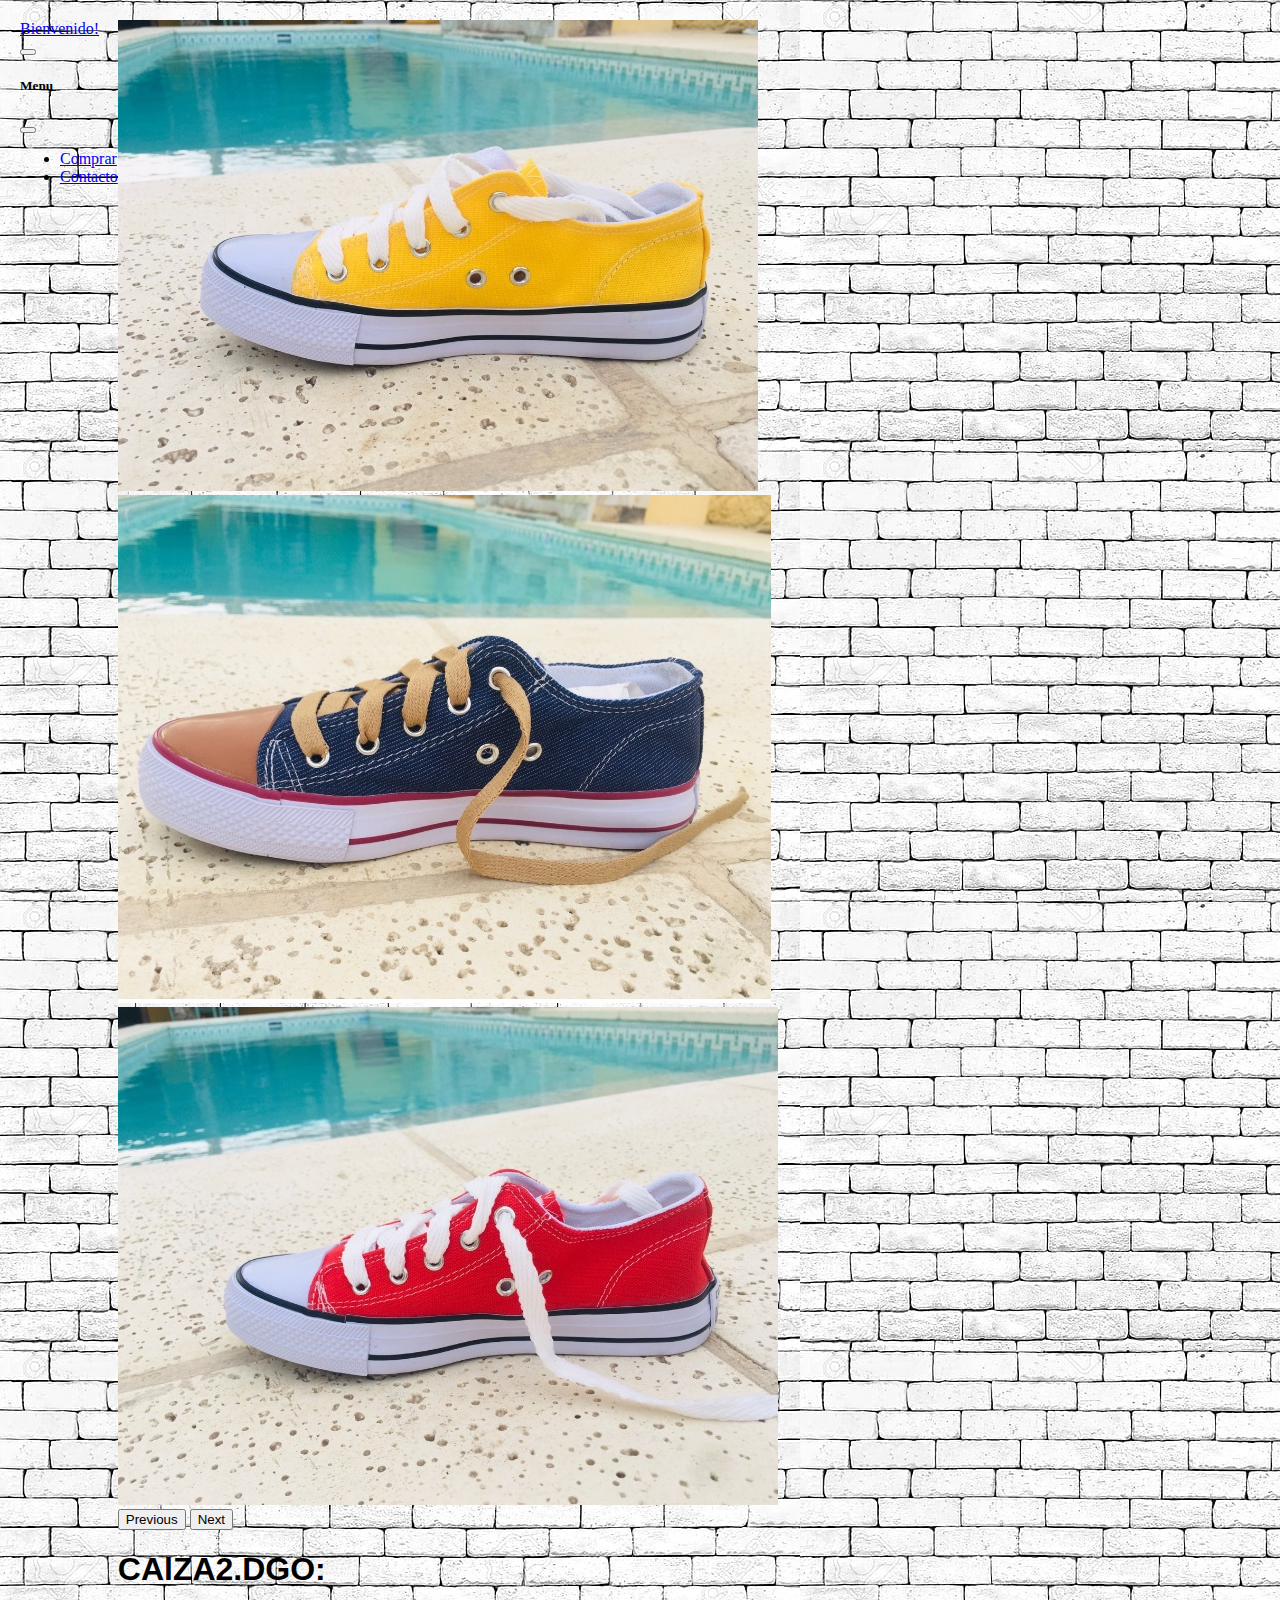
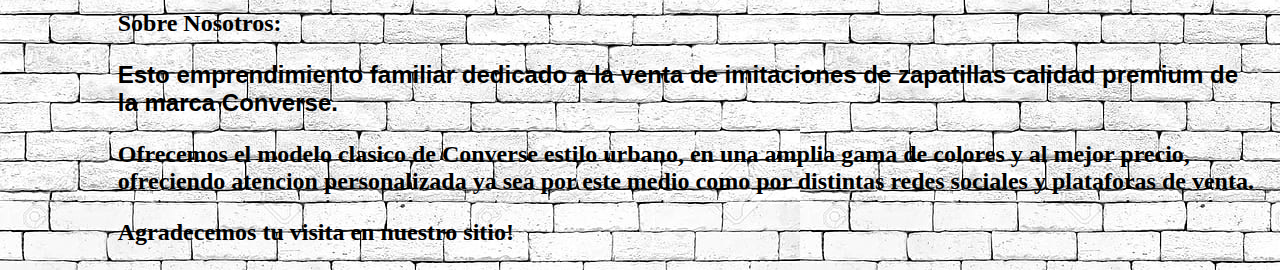
<file: index.html>
<!doctype html>
<html lang="en">
  <head>
    <meta charset="utf-8">
    <meta name="viewport" content="width=device-width, initial-scale=1">
    <title>Bootstrap demo</title>
    <link href="https://cdn.jsdelivr.net/npm/bootstrap@5.2.0/dist/css/bootstrap.min.css" rel="stylesheet" integrity="sha384-gH2yIJqKdNHPEq0n4Mqa/HGKIhSkIHeL5AyhkYV8i59U5AR6csBvApHHNl/vI1Bx" crossorigin="anonymous">
    <link rel="stylesheet" type="text/css" href="styles.css"/>
  </head>
  <body class="contenedor-flex">
    <script src="https://cdn.jsdelivr.net/npm/bootstrap@5.2.0/dist/js/bootstrap.bundle.min.js" integrity="sha384-A3rJD856KowSb7dwlZdYEkO39Gagi7vIsF0jrRAoQmDKKtQBHUuLZ9AsSv4jD4Xa" crossorigin="anonymous"></script>
    <nav class="navbar navbar-dark bg-dark fixed-top">
      <div>
        <a class="navbar-brand" href="#">Bienvenido!</a>
        <button class="navbar-toggler" type="button" data-bs-toggle="offcanvas" data-bs-target="#offcanvasDarkNavbar" aria-controls="offcanvasDarkNavbar">
          <span class="navbar-toggler-icon"></span>
        </button>
        <div class="offcanvas offcanvas-end text-bg-dark" tabindex="-1" id="offcanvasDarkNavbar" aria-labelledby="offcanvasDarkNavbarLabel">
          <div class="offcanvas-header">
            <h5 class="offcanvas-title" id="offcanvasDarkNavbarLabel">Menu</h5>
            <button type="button" class="btn-close btn-close-white" data-bs-dismiss="offcanvas" aria-label="Close"></button>
          </div>
          <div class="offcanvas-body">
            <ul class="navbar-nav justify-content-end flex-grow-1 pe-3">
              <li class="nav-item">
                <a class="nav-link" href="carrito.html">Comprar</a>
              </li> 
               <li class="nav-item">
                <a class="nav-link active" aria-current="page" href="contacto.html">Contacto</a>
              </li>
        </div>
        </div>
      </div>
    </nav>
    <div id="carouselExampleInterval" class="carousel slide" data-bs-ride="carousel">
      <div class="carousel-inner">
        <div class="carousel-item active" data-bs-interval="10000">
          <img src="zapa1.jpg" class="d-block w-100" alt="...">
        </div>
        <div class="carousel-item" data-bs-interval="2000">
          <img src="zapa6.jpg" class="d-block w-100" alt="...">
        </div>
        <div class="carousel-item" data-bs-interval="3000">
          <img src="zapa8.jpg" class="d-block w-100" alt="...">
      </div>
      <button class="carousel-control-prev" type="button" data-bs-target="#carouselExampleInterval" data-bs-slide="prev">
        <span class="carousel-control-prev-icon" aria-hidden="true"></span>
        <span class="visually-hidden">Previous</span>
      </button>
      <button class="carousel-control-next" type="button" data-bs-target="#carouselExampleInterval" data-bs-slide="next">
        <span class="carousel-control-next-icon" aria-hidden="true"></span>
        <span class="visually-hidden">Next</span>
      </button>
    </div>
    <div class="parrafo flexbooox titulos">
        <H1 class="titulo">CAlZA2.DGO:<H1>
          <h2>Sobre Nosotros:<h2> 
          <p class="subtitulo"> Esto emprendimiento familiar dedicado a la venta de imitaciones de zapatillas calidad premium de
        la marca Converse.</p>
        
        <p class="cuerpo">Ofrecemos el modelo clasico de
        Converse estilo urbano, en una amplia gama de colores y al mejor precio,
        ofreciendo atencion personalizada ya sea por este medio como por distintas
        redes sociales y plataforas de venta.</p>
      
      <p>Agradecemos tu visita en nuestro sitio!</p>
    </div>
</body>
</html>
</file>
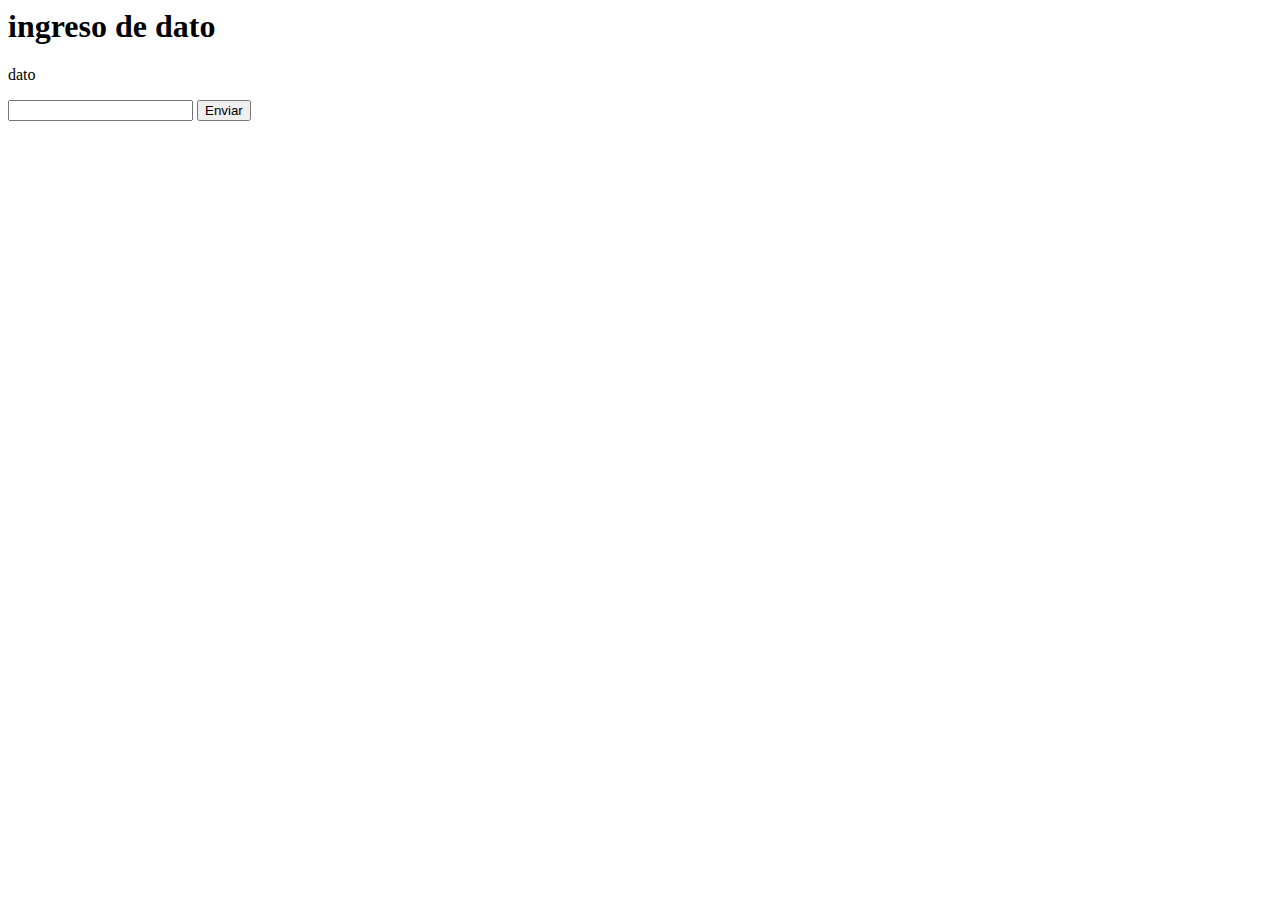
<file: PROGRAMACION/Clase2/index.html>
<html>
  <head>
    <title>ingreso de datos</title>
    <meta charset="UTF-8" />
  </head>

  <body>
    <h1>ingreso de dato</h1>
    <form onsubmit="return false">
      <p id="rotulo">dato</p>
      <input type="text" name="dato" value="" />
      <button id="btnEnviar">Enviar</button>
    </form>
    <script src="ejercicio3.ts"
  ></script>
  </body>
</html>
</file>
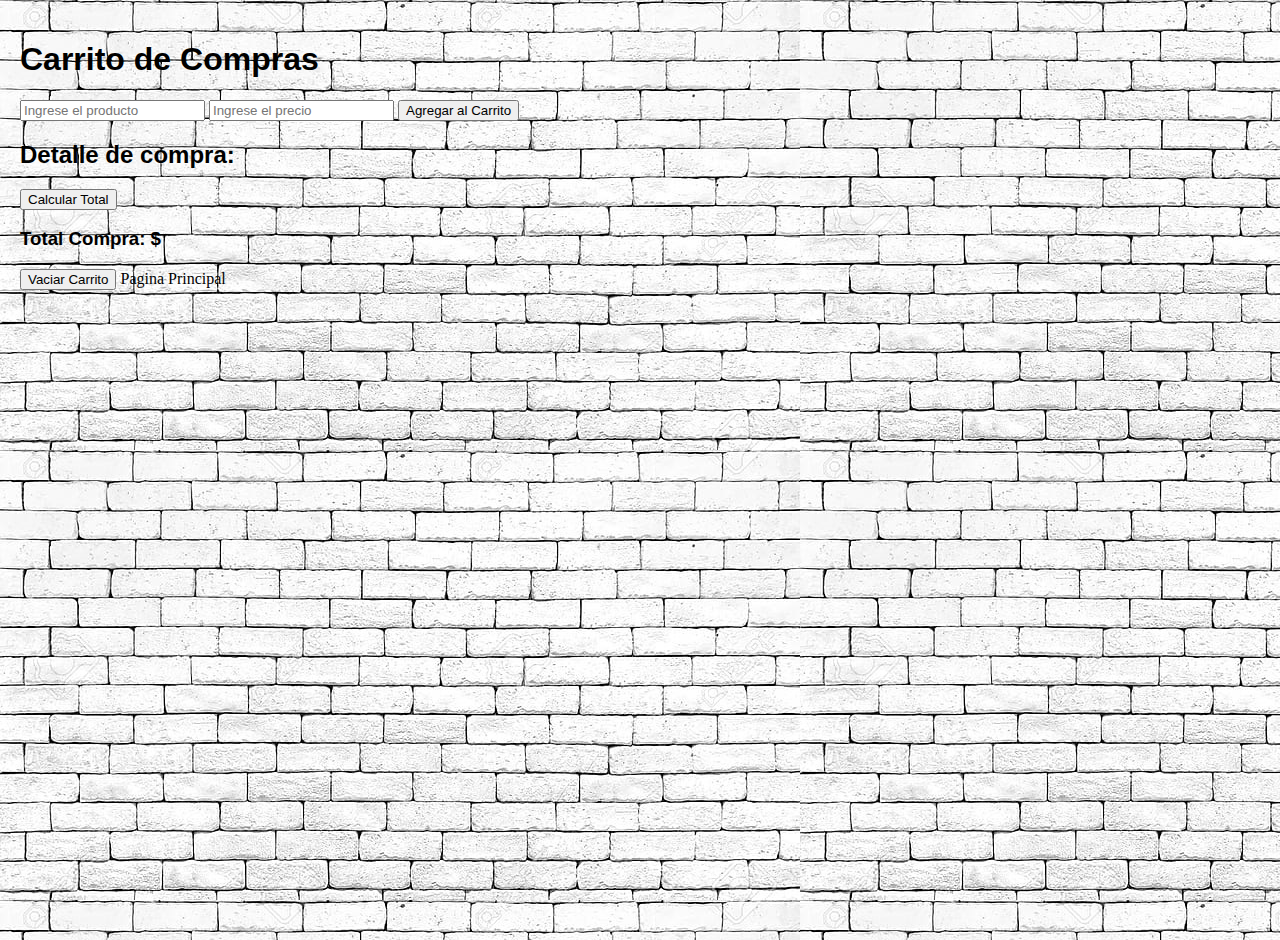
<file: carrito.html>
<!doctype html>
<html lang="en">
  <head>
    <meta charset="utf-8">
    <meta name="viewport" content="width=device-width, initial-scale=1">
    <title>Bootstrap demo</title>
    <link href="https://cdn.jsdelivr.net/npm/bootstrap@5.2.0/dist/css/bootstrap.min.css" rel="stylesheet" integrity="sha384-gH2yIJqKdNHPEq0n4Mqa/HGKIhSkIHeL5AyhkYV8i59U5AR6csBvApHHNl/vI1Bx" crossorigin="anonymous">
    <link rel="stylesheet" type="text/css" href="styles.css"/>
  </head>
  <body class="h contenedor-flex">
  <script src="https://cdn.jsdelivr.net/npm/bootstrap@5.2.0/dist/js/bootstrap.bundle.min.js" integrity="sha384-A3rJD856KowSb7dwlZdYEkO39Gagi7vIsF0jrRAoQmDKKtQBHUuLZ9AsSv4jD4Xa" crossorigin="anonymous"></script>
  <h1 class="titulo">Carrito de Compras</h1>
  <input
    class="input"
    type="text"
    id="producto"
    placeholder="Ingrese el producto"
  />
  <input type="number" id="precio" placeholder="Ingrese el precio" />
  <button class="boton" id="btn-agregar">Agregar al Carrito</button>
  <h2 class="subtitulo"> Detalle de compra:</h2>
  <ul id="detalle"></ul>
  <button id="btn-calcular">Calcular Total</button>

  <h3 class="subtitulo">
    Total Compra: $ <span class="boton" id="total"></span>
  </h3>
  <button class="boton" id="vaciar">Vaciar Carrito</button>
  <a class="link" href="index.html">Pagina Principal</a>
</div>
</file>
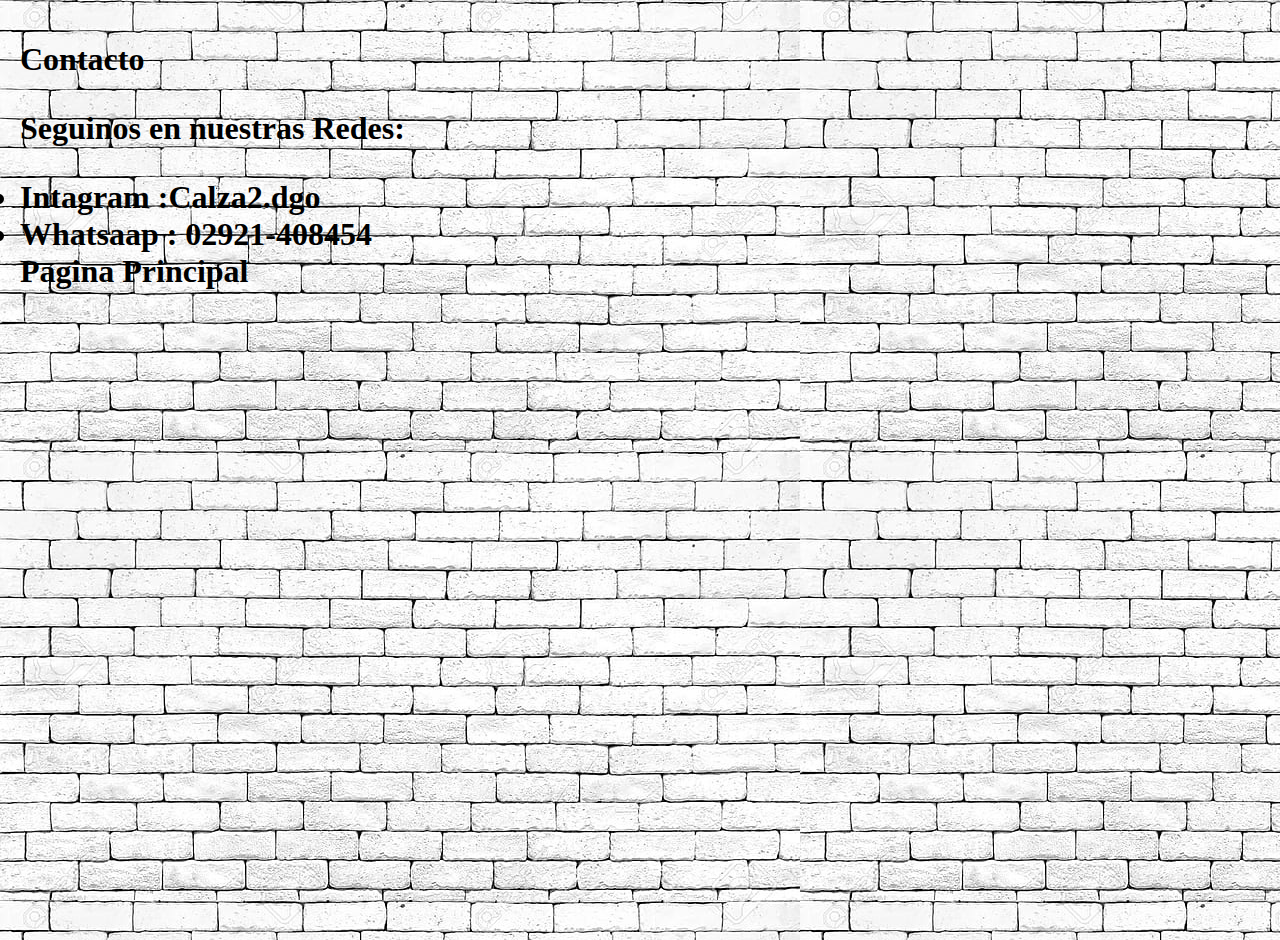
<file: contacto.html>
<!doctype html>
<html lang="en">
  <head>
    <meta charset="utf-8">
    <meta name="viewport" content="width=device-width, initial-scale=1">
    <title>Bootstrap demo</title>
    <link href="https://cdn.jsdelivr.net/npm/bootstrap@5.2.0/dist/css/bootstrap.min.css" rel="stylesheet" integrity="sha384-gH2yIJqKdNHPEq0n4Mqa/HGKIhSkIHeL5AyhkYV8i59U5AR6csBvApHHNl/vI1Bx" crossorigin="anonymous">
    <link rel="stylesheet" type="text/css" href="styles.css"/>
      <body class="contenedor-flex">
          <script src="https://cdn.jsdelivr.net/npm/bootstrap@5.2.0/dist/js/bootstrap.bundle.min.js" integrity="sha384-A3rJD856KowSb7dwlZdYEkO39Gagi7vIsF0jrRAoQmDKKtQBHUuLZ9AsSv4jD4Xa" crossorigin="anonymous"></script>
        <div>
          <h1>Contacto<h1>
    <p>Seguinos en nuestras Redes:</p>
        <li>Intagram :Calza2.dgo</li>
        <li>Whatsaap : 02921-408454</li>
        <a class="link" href="index.html">Pagina Principal</a>
      </div>
  </h1>
</h1>
</file>
<file: styles.css>
.contenedor-flex {
  margin: auto;
  padding: 20px;
  display: flex;
  justify-content: flex-start;
  align-items: flex-start;
  height: 100vh;
  background-image: url(fondo.jpg);
}

.h {
  display: block;
  margin: 0 auto;
}

.link {
  text-decoration-line: none;
  color: black;
}

.titulo {
  color: black;
  font-family: -apple-system, BlinkMacSystemFont, "Segoe UI", Roboto, Oxygen,
    Ubuntu, Cantarell, "Open Sans", "Helvetica Neue", sans-serif;
}
.subtitulo {
  color: black;
  font-family: "Segoe UI", Roboto, Oxygen, Ubuntu, Cantarell, "Open Sans",
    "Helvetica Neue", sans-serif;
}
</file>
